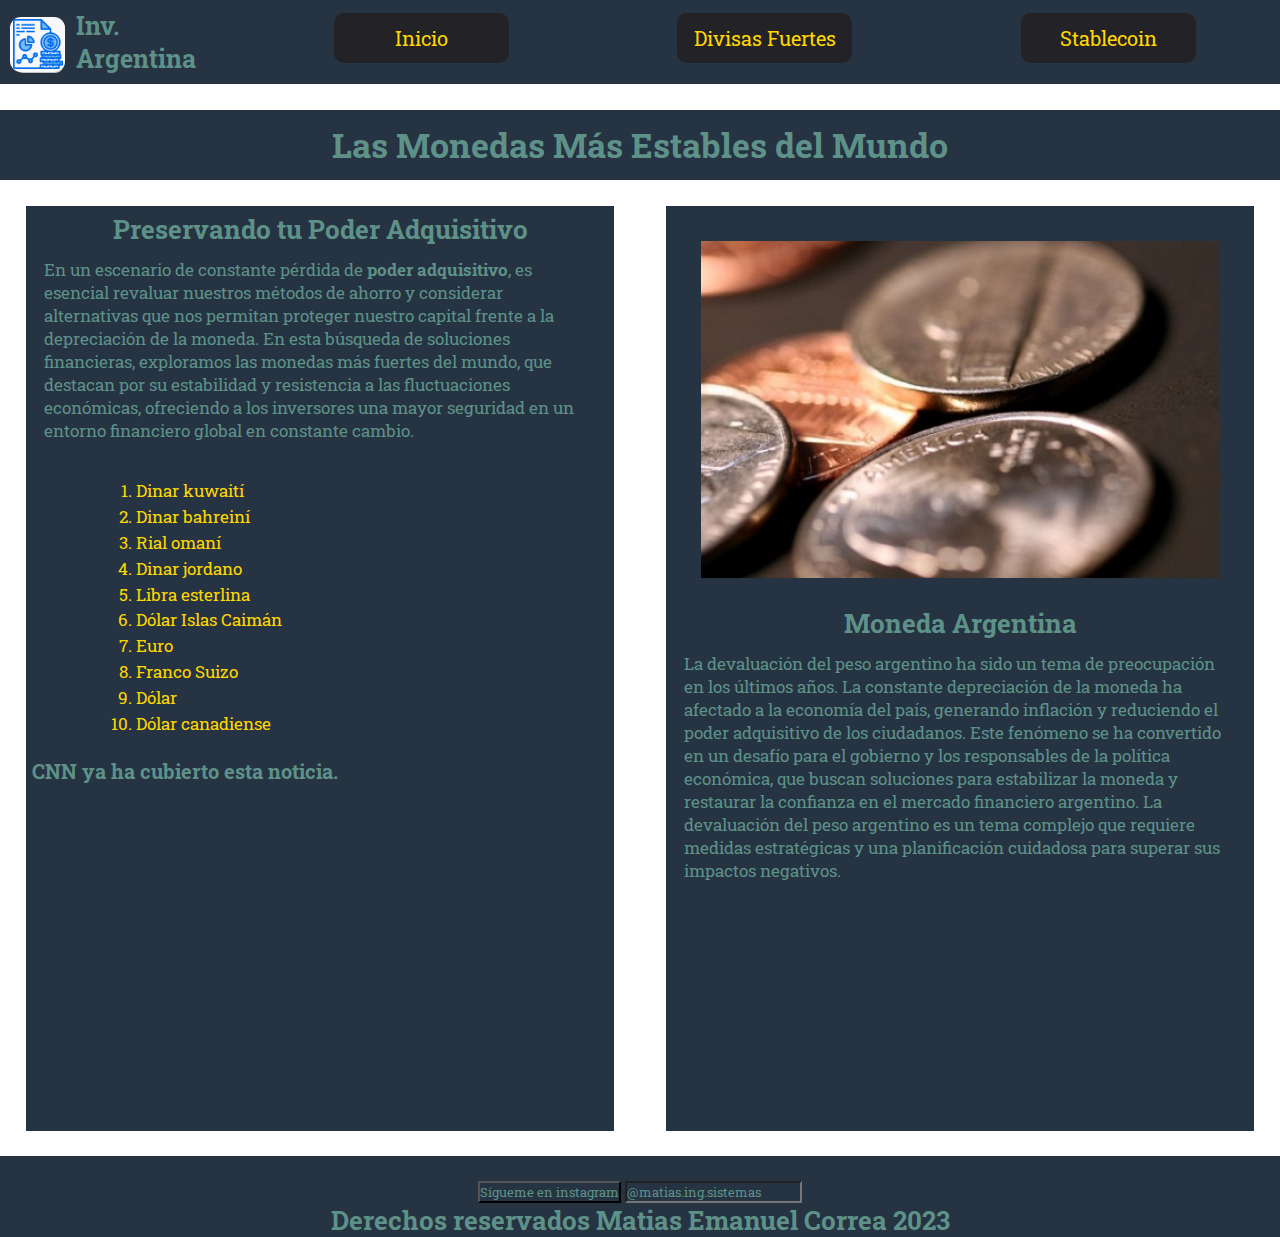
<file: index.html>
<!DOCTYPE html>
<html lang="es">
  <head>
    <meta charset="UTF-8" />
    <meta name="viewport" content="width=device-width, initial-scale=1.0" />
    <title>Monedas Fuertes</title>
    <link rel="stylesheet" type="text/css" href="style.css" />
    <link rel="preconnect" href="https://fonts.googleapis.com" />
    <link rel="preconnect" href="https://fonts.gstatic.com" crossorigin />
    <link
      href="https://fonts.googleapis.com/css2?family=Edu+TAS+Beginner&family=Roboto+Slab:wght@300&display=swap"
      rel="stylesheet"
    />
  </head>
  <body>
    <header>
      <nav>
        <div class="contenedor1">
          <div class="ico_img1">
          </div>
          <h1>Inv. Argentina</h1>
        </div>
        <ul>
          <a href="index_inicio.html">
            <li class="header__item">Inicio</li>
          </a>
          <a href="index.html">
            <li class="header__item">Divisas Fuertes</li>
          </a>
          <a href="index_1.1.html">
            <li class="header__item">Stablecoin</li>
          </a>
        </ul>
      </nav>
    </header>
    <div class="main">
      <h1 class="titulo">Las Monedas Más Estables del Mundo</h1>
      <section>
        <h2>Preservando tu Poder Adquisitivo</h2>
        <div>
          <p>
            En un escenario de constante pérdida de
            <strong>poder adquisitivo</strong>, es esencial revaluar nuestros
            métodos de ahorro y considerar alternativas que nos permitan
            proteger nuestro capital frente a la depreciación de la moneda. En
            esta búsqueda de soluciones financieras, exploramos las monedas más
            fuertes del mundo, que destacan por su estabilidad y resistencia a
            las fluctuaciones económicas, ofreciendo a los inversores una mayor
            seguridad en un entorno financiero global en constante cambio.
          </p>
        </div>
        <br />
        <ol>
          <li>Dinar kuwaití</li>
          <li>Dinar bahreiní</li>
          <li>Rial omaní</li>
          <li>Dinar jordano</li>
          <li>Libra esterlina</li>
          <li>Dólar Islas Caimán</li>
          <li>Euro</li>
          <li>Franco Suizo</li>
          <li>Dólar</li>
          <li>Dólar canadiense</li>
        </ol>
        <br />
        <h3 style="margin-bottom: 1.45%">CNN ya ha cubierto esta noticia.</h3>
        <div class="contenedor__video1">
          <iframe
            height="100%"
            width="100%"
            src="https://www.youtube.com/embed/3mJ78v_U27w?si=i4YmDpQhzL8evb-l"
            title="YouTube video player"
            frameborder="0"
            allow="accelerometer; autoplay; clipboard-write; encrypted-media; gyroscope; picture-in-picture; web-share"
            allowfullscreen
          ></iframe>
        </div>
      </section>
      <aside>
        <div class="img_1">
          <img
            src="img\CFD_inversis-e1360598162596.jpg"
            alt="Divisas"
            width="100%"
            height="100%"
          />
        </div>
        <br />
        <h2>Moneda Argentina</h2>
        <p>
          La devaluación del peso argentino ha sido un tema de preocupación en
          los últimos años. La constante depreciación de la moneda ha afectado a
          la economía del país, generando inflación y reduciendo el poder
          adquisitivo de los ciudadanos. Este fenómeno se ha convertido en un
          desafío para el gobierno y los responsables de la política económica,
          que buscan soluciones para estabilizar la moneda y restaurar la
          confianza en el mercado financiero argentino. La devaluación del peso
          argentino es un tema complejo que requiere medidas estratégicas y una
          planificación cuidadosa para superar sus impactos negativos.
        </p>
      </aside>
    </div>
    <footer>
      <br />
      <button>Sígueme en instagram</button>
      <input type="text" value="@matias.ing.sistemas" />
      <h2>Derechos reservados Matias Emanuel Correa 2023</h2>
    </footer>
  </body>
</html>
</file>
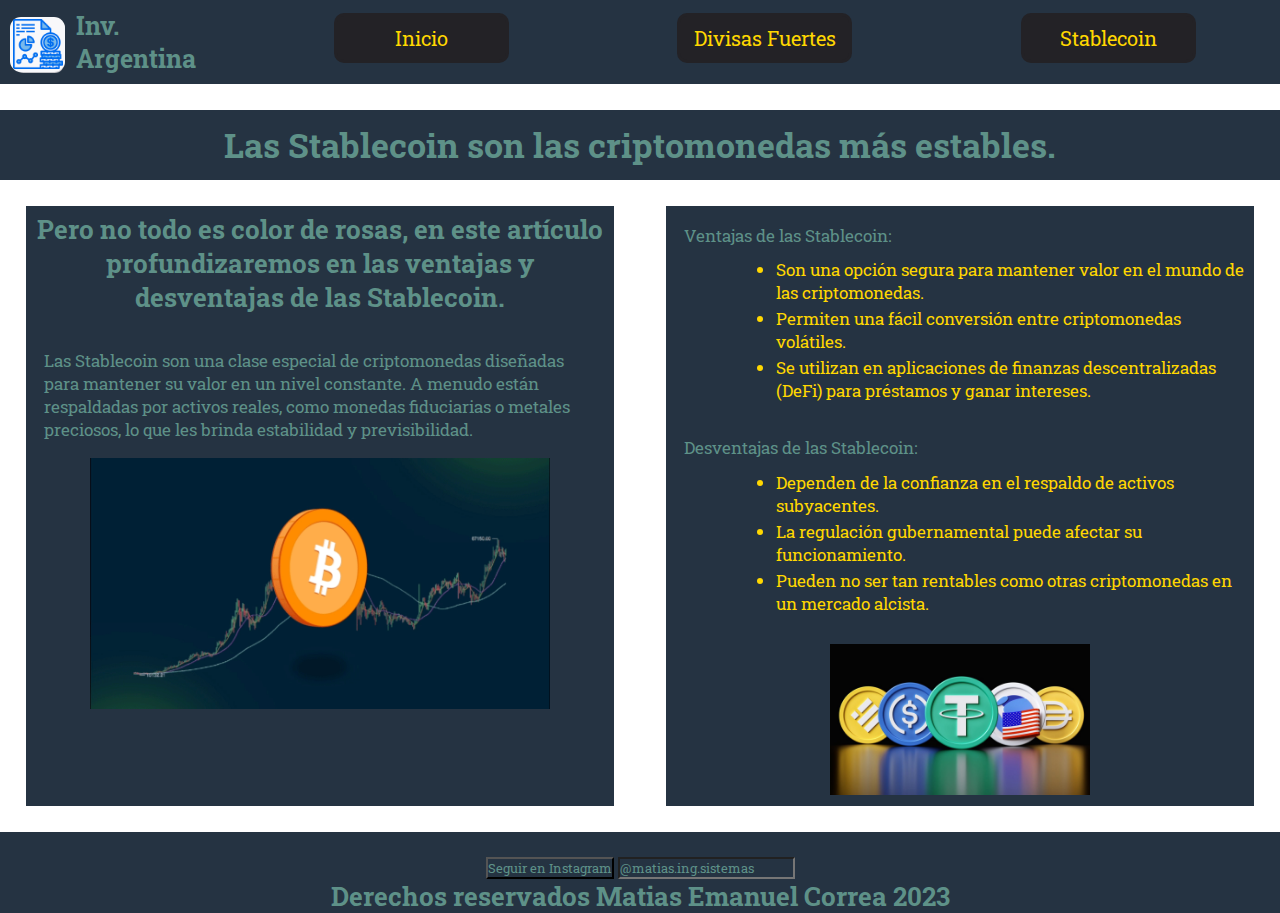
<file: index_1.1.html>
<!DOCTYPE html>
<html lang="es">
  <head>
    <meta charset="UTF-8" />
    <meta name="viewport" content="width=device-width, initial-scale=1.0" />
    <title>Stablecoin</title>
    <link rel="stylesheet" type="text/css" href="style.css" />
    <link rel="preconnect" href="https://fonts.googleapis.com" />
    <link rel="preconnect" href="https://fonts.gstatic.com" crossorigin />
    <link
      href="https://fonts.googleapis.com/css2?family=Edu+TAS+Beginner&family=Roboto+Slab:wght@300&display=swap"
      rel="stylesheet"
    />
  </head>
  <body>
    <header>
      <nav>
        <div class="contenedor1">
          <div class="ico_img1">
          </div>
          <h1>Inv. Argentina</h1>
        </div>
        <ul>
          <a href="index_inicio.html">
            <li class="header__item">Inicio</li>
          </a>
          <a href="index.html">
            <li class="header__item">Divisas Fuertes</li>
          </a>
          <a href="index_1.1.html">
            <li class="header__item">Stablecoin</li>
          </a>
        </ul>
      </nav>
    </header>
    <div class="main">
      <h1 class="titulo">
        Las Stablecoin son las criptomonedas más estables.
      </h1>
      <section>
        <h2>
          Pero no todo es color de rosas, en este artículo profundizaremos en
          las ventajas y desventajas de las Stablecoin.
        </h2>
        <br />
        <p>
          Las Stablecoin son una clase especial de criptomonedas diseñadas para
          mantener su valor en un nivel constante. A menudo están respaldadas
          por activos reales, como monedas fiduciarias o metales preciosos, lo
          que les brinda estabilidad y previsibilidad.
        </p>
        <div style="text-align: center">
          <img
            class="gif1"
            src="img\la-historia-de-bitcoin-2.gif"
            alt="Bitcoin"
          />
        </div>
      </section>
      <aside>
        <p>Ventajas de las Stablecoin:</p>
        <ul>
          <li>
            Son una opción segura para mantener valor en el mundo de las
            criptomonedas.
          </li>
          <li>Permiten una fácil conversión entre criptomonedas volátiles.</li>
          <li>
            Se utilizan en aplicaciones de finanzas descentralizadas (DeFi) para
            préstamos y ganar intereses.
          </li>
        </ul>
        <br />
        <p>Desventajas de las Stablecoin:</p>
        <ul>
          <li>
            Dependen de la confianza en el respaldo de activos subyacentes.
          </li>
          <li>La regulación gubernamental puede afectar su funcionamiento.</li>
          <li>
            Pueden no ser tan rentables como otras criptomonedas en un mercado
            alcista.
          </li>
        </ul>
        <div class="img_1">
          <img src="img\stablecoins.jpg" alt="Stablecoin" width="50%" />
        </div>
      </aside>
    </div>
    <footer>
      <br />
      <button>Seguir en Instagram</button>
      <input type="text" value="@matias.ing.sistemas" />
      <h2>Derechos reservados Matias Emanuel Correa 2023</h2>
    </footer>
  </body>
</html>
</file>
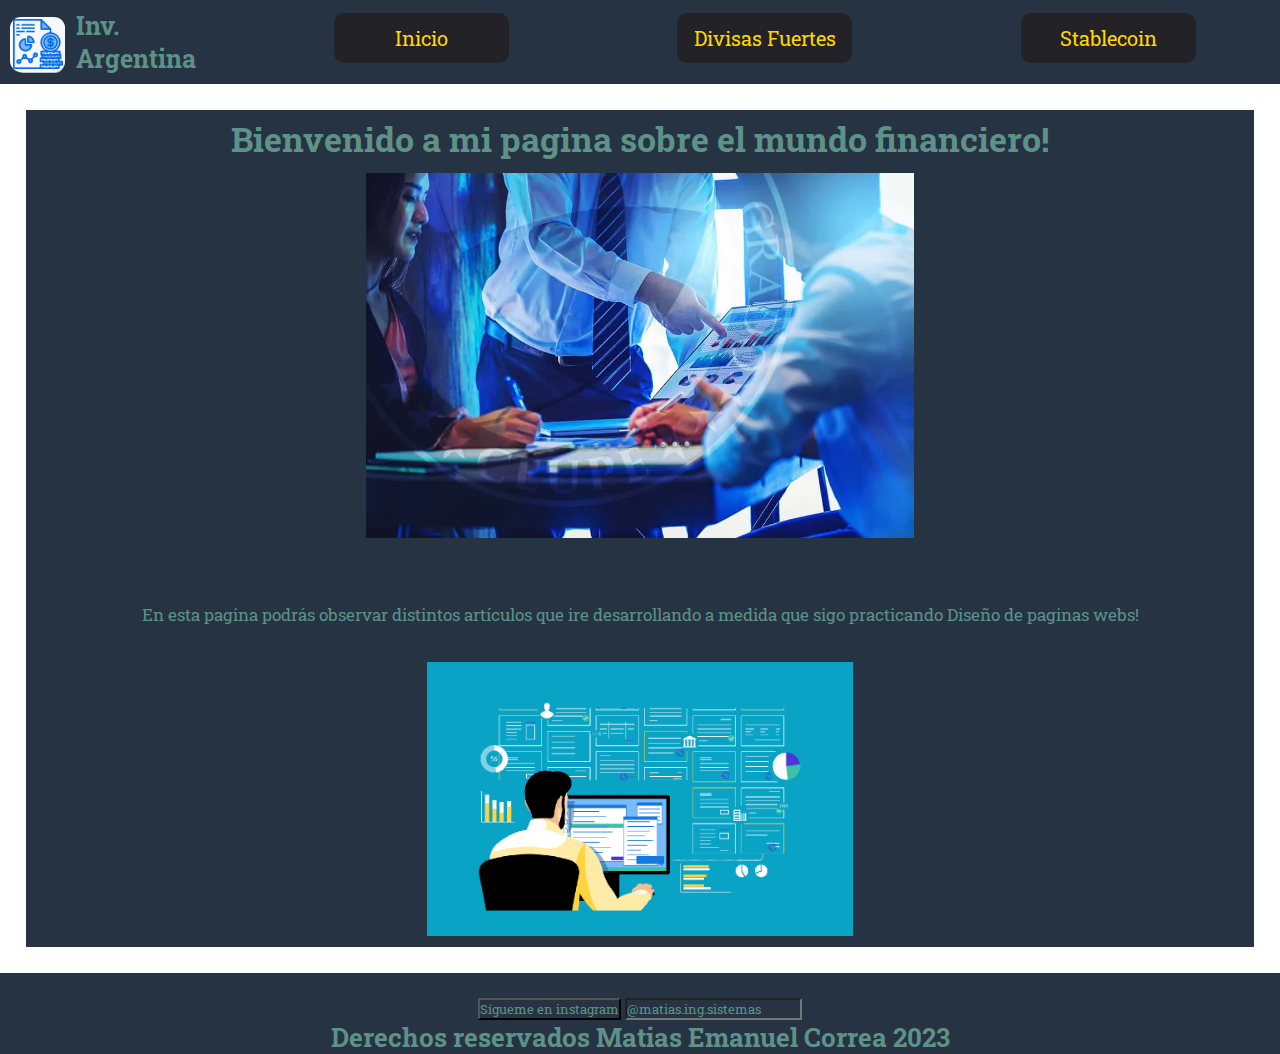
<file: index_inicio.html>
<!DOCTYPE html>
<html lang="es">
  <head>
    <meta charset="UTF-8" />
    <meta name="viewport" content="width=device-width, initial-scale=1.0" />
    <title>Monedas Fuertes</title>
    <link rel="stylesheet" type="text/css" href="style.css" />
    <link rel="preconnect" href="https://fonts.googleapis.com" />
    <link rel="preconnect" href="https://fonts.gstatic.com" crossorigin />
    <link
      href="https://fonts.googleapis.com/css2?family=Edu+TAS+Beginner&family=Roboto+Slab:wght@300&display=swap"
      rel="stylesheet"
    />
  </head>
  <body>
    <header>
      <nav>
        <div class="contenedor1">
          <div class="ico_img1">
          </div>
          <h1>Inv. Argentina</h1>
        </div>
        <ul>
          <a href="index_inicio.html">
            <li class="header__item">Inicio</li>
          </a>
          <a href="index.html">
            <li class="header__item">Divisas Fuertes</li>
          </a>
          <a href="index_1.1.html">
            <li class="header__item">Stablecoin</li>
          </a>
        </ul>
      </nav>
    </header>
    <div class="main">
      <div id="Inicio">
        <h1>Bienvenido a mi pagina sobre el mundo financiero!</h1>
        <img
          class="img_inicio"
          src="img\Objetivos-de-las-Finanzas.webp"
          alt="Imagen de inversiones"
        />
        <br />
        <br />
        <p>
          En esta pagina podrás observar distintos artículos que ire
          desarrollando a medida que sigo practicando Diseño de paginas webs!
        </p>
        <img
          class="gif_inicio"
          src="img\Finanzas-cursos-1024x658.webp"
          alt="GIF"
        />
      </div>
    </div>
    <footer>
      <br />
      <button>Sígueme en instagram</button>
      <input type="text" value="@matias.ing.sistemas" />
      <h2>Derechos reservados Matias Emanuel Correa 2023</h2>
    </footer>
  </body>
</html>
</file>
<file: style.css>
* {
    background-color: #253342 ;
    color: #5e9188;
    margin: 0;
    padding: 0;
    box-sizing: border-box;
    font-family: 'Edu TAS Beginner', cursive;
    font-family: 'Roboto Slab', serif;
}

:root {
    --tamaño-ico: 55px;
}

/* Mobile first */
body{
    font-size: 14px;
}

/* Barra de navegación */
nav {
    display: block;
}

.contenedor1 {
    padding-top: 1vh;
    padding-bottom: 1.5vh;
    display: flex;
    justify-content: center;
}

.contenedor1 h1 {
    font-size: 35px;
    margin-left: 5%;
}

.ico_img1 {
    background: #c3c3c7;
    width: var(--tamaño-ico);
    height: var(--tamaño-ico);
    position: relative;
    border-radius: 20%;
}

.ico_img1::before {
    content: '';
    display: inline-block;
    background: #f8f8fa;
    width: var(--tamaño-ico);
    height: var(--tamaño-ico);
    position: absolute;
    border-radius: 20%;
    left: calc(-0.06 * var(--tamaño-ico));
    top: calc(-0.02 *  var(--tamaño-ico));
}

.ico_img1::after {
    content: '';
    display: inline-block;
    background-image: url("img/analytics_1848160.png");
    width: var(--tamaño-ico);
    height: var(--tamaño-ico);
    position: absolute;
    background-size: calc(0.9 * var(--tamaño-ico)) calc(0.9 * var(--tamaño-ico));
    background-repeat: no-repeat;
    top: calc(0.02 * var(--tamaño-ico));
}

header ul{
    display: flex;
    flex: 1;
    list-style: none;
    flex-wrap: wrap;
    justify-content: space-around;
    align-items: center;
    font-size: 18px;
}

.header__item {
    display: flex;
    background-color: #232226;
    color: #FFD700;
    text-align: center;  
    justify-content: center; 
    align-items: center;
    border: #232226 solid 0.25vw;
    background-color: #232226;
    border-radius: 10px;
    width: 112px;
    margin: 0vh 1vw 1vh 1vw;
    height: 50px;
}

.header__item:hover{
    color: rgb(149, 224, 36);
}

header ul a {
    text-decoration: none;
}

/* Comienza lo principal de la pagina */
.main {
    display: flex;
    flex-wrap: wrap; 
    justify-content: center;
    flex: 1;
    background-color: #FFFFFF;
}

.img_inicio{
    width: 45%;
    margin: 1% 2%;
}

#Inicio {
    justify-content: center;
    text-align: center;  
}

.gif_inicio{
    padding-top: 1%;
    width: 35%;
}

.gif1 {
    padding-top: 1%;
    width: 80%;
}

.img_1 {
    text-align: center;    
    margin: 5% 5% 0% 5%;
}

.titulo {
    margin-top: 2%;
    order: 0; /* Coloca el elemento .titulo en la parte superior */
    flex: 0 0 100%; /* Evita que se estire horizontalmente y ocupe todo el ancho disponible */
    padding: 1% 5%;
    text-align: center;
    box-shadow: #232226;
}

section, aside, #Inicio{
    width: 100vw;
    margin: 2%;
    padding: 0.5%;
    box-shadow: #232226;
}

section ol li, aside ul li {
    margin-left: 18%;
    margin-top: 0.5%;
    color: #FFD700;
    font-size: 17px;
}

.contenedor__video1 {
    text-align: center;
    display: flex;
    align-items: center;
    overflow: auto;
    height: auto;
    margin: 2% 5% 5% 5%;
}

h2 {
    text-align: center;
}

p {
    margin: 2% 2%;
    font-size: 17px;
}

/* Pie de pagina */
footer{
    text-align: center;
}

/* Tablets */
@media (min-width: 768px) {
    body {
        font-size: 15px;
    }
    
    /* Barra de navegación */
    header ul {
        justify-content: space-around;
        font-size: 20px;
    }

    .header__item {
        width: 175px;
    }

    nav {
        display: flex;
    }

    .contenedor1 {
        padding: 0%;
        margin: 1vh 1vw;
        display: flex;
    }

    .contenedor1 h1 {
        font-size: 25px;
    }

    .ico_img1 {
        margin-top: 4%;
    }

    .ico_img1:hover {
        animation: salto 0.8s infinite;
    }

    @keyframes salto {
        0%, 100% {top: 0;}
        30% {top: calc(-0.25 * var(--tamaño-ico));}
    }

    /* Comienza lo principal de la pagina */
    .main {
        overflow: auto;
    }

    .contenedor__video1 {
        height: 300px;
    }

    section, aside, #Inicio{
        flex: 1;
    }
}

/* Escritorios normales */
@media (min-width: 992px) {
    body {
        font-size: 16px;
    }
}

/* Pantallas grandes */
@media (min-width: 1200px) {
    body {
        font-size: 17px;
    }
}
</file>
